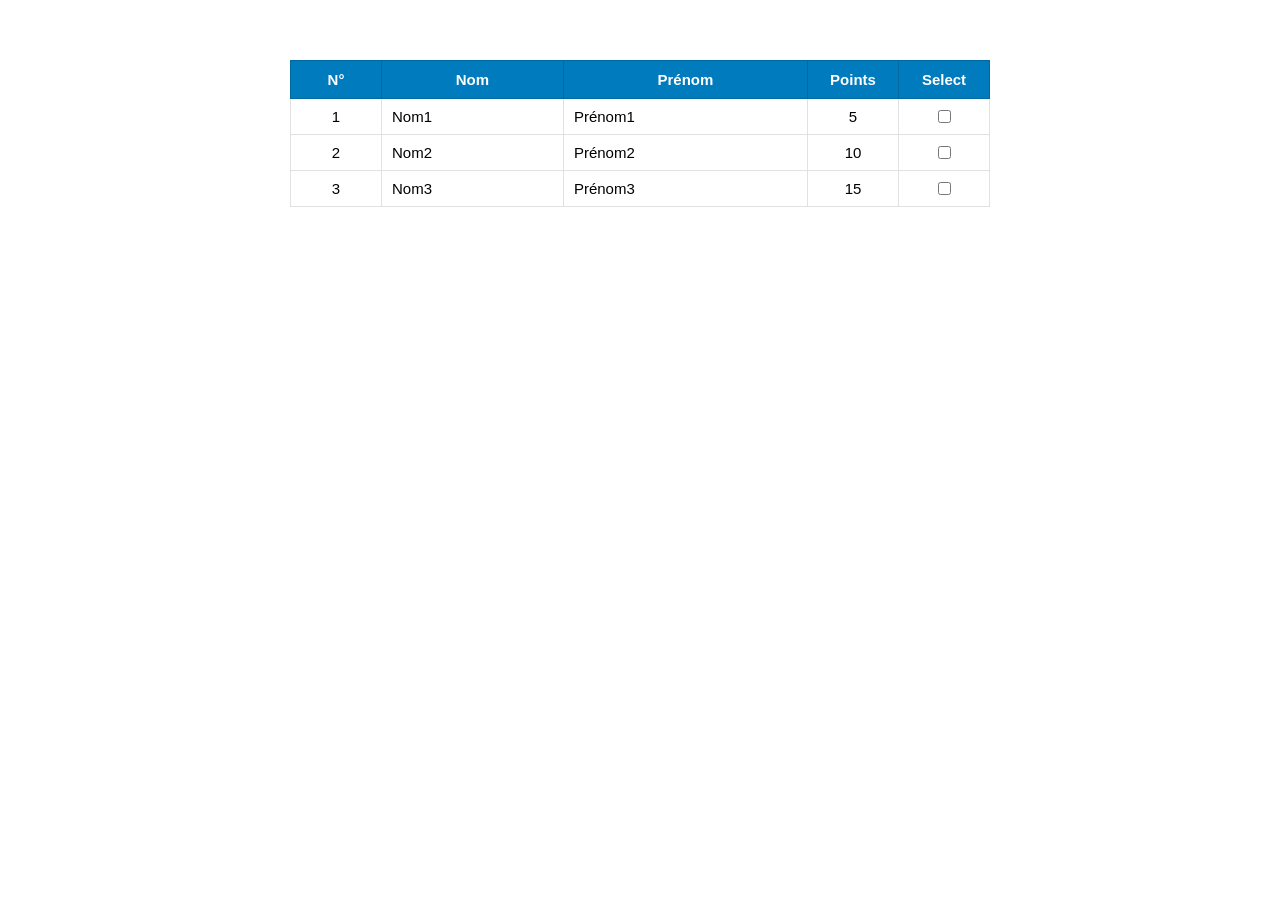
<file: etape1/index.html>
<!DOCTYPE html>
<html lang="fr">
<head>
   
    <meta charset="UTF-8">
    <meta name="viewport" content="width=device-width, initial-scale=1.0">
    <title>TP4 - Étape 1 : Tableau statique</title>

    <!-- Lien vers la feuille de style externe style.css [slide 9] -->
    <link rel="stylesheet" href="style.css">
</head>
<body>

    <!-- Conteneur du tableau : identifiant imposé par l'énoncé (table_container) [slide 10] -->
    <div id="table_container">

        <!-- Élément tableau [slide 8 et 9] -->
        <table id="persons_table">

            <!-- En-tête du tableau : thead regroupe les titres des colonnes [slide 8] -->
            <thead>
                <tr>
                    <th>N°</th>
                    <th>Nom</th>
                    <th>Prénom</th>
                    <th>Points</th>
                    <th>Select</th>
                </tr>
            </thead>

            <!-- Corps du tableau : contient les lignes de données [slide 8 et 9] -->
            <tbody>
                <!-- Ligne 1 -->
                <tr>
                    <!-- Classes CSS : col_number pour les nombres, col_text pour le texte, col_chkbox pour la case à cocher [slide 9] -->
                    <td class="col_number">1</td>
                    <td class="col_text">Nom1</td>
                    <td class="col_text">Prénom1</td>
                    <td class="col_number">5</td>
                    <td class="col_chkbox"><input type="checkbox"/></td>
                </tr>

                <!-- Ligne 2 -->
                <tr>
                    <td class="col_number">2</td>
                    <td class="col_text">Nom2</td>
                    <td class="col_text">Prénom2</td>
                    <td class="col_number">10</td>
                    <td class="col_chkbox"><input type="checkbox"/></td>
                </tr>

                <!-- Ligne 3 -->
                <tr>
                    <td class="col_number">3</td>
                    <td class="col_text">Nom3</td>
                    <td class="col_text">Prénom3</td>
                    <td class="col_number">15</td>
                    <td class="col_chkbox"><input type="checkbox"/></td>
                </tr>
            </tbody>
        </table>
    </div>

</body>
</html>
</file>
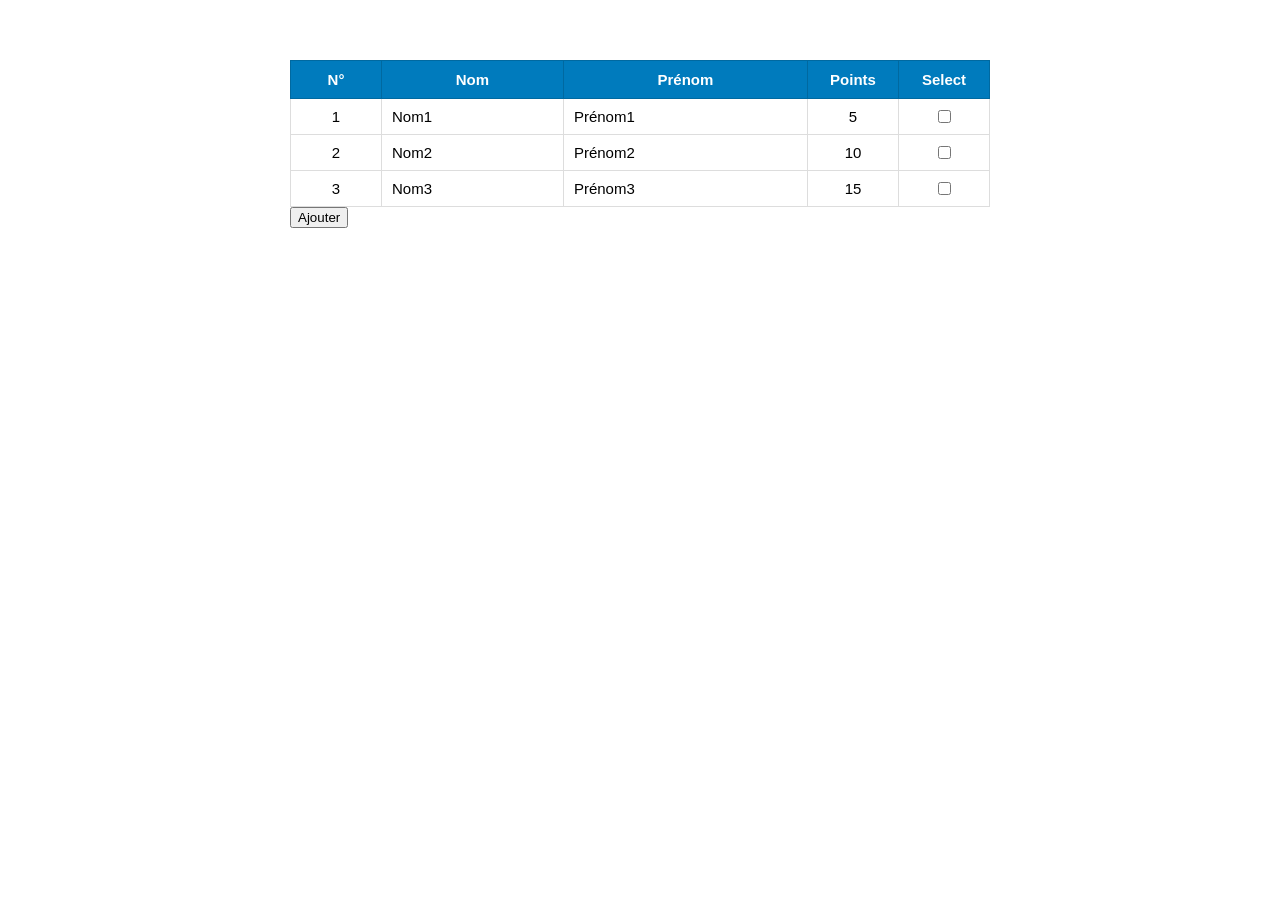
<file: etape2/index.html>
<!DOCTYPE html>
<html lang="fr">
<head>
   
    <meta charset="UTF-8">
    <meta name="viewport" content="width=device-width, initial-scale=1.0">
    <title>TP4 - Étape 2 : Tableau statique</title>

    <!-- Lien vers la feuille de style externe style.css [slide 9] -->
    <link rel="stylesheet" href="style.css">
</head>
<body>

    <!-- Conteneur du tableau : identifiant imposé par l'énoncé (table_container) [slide 10] -->
    <div id="table_container">

        <!-- Élément tableau [slide 8 et 9] -->
        <table id="persons_table">

            <!-- En-tête du tableau : thead regroupe les titres des colonnes [slide 8] -->
            <thead>
                <tr>
                    <th>N°</th>
                    <th>Nom</th>
                    <th>Prénom</th>
                    <th>Points</th>
                    <th>Select</th>
                </tr>
            </thead>

            <!-- Corps du tableau : contient les lignes de données [slide 8 et 9] -->
            <tbody>
                <!-- Ligne 1 -->
                <tr>
                    <!-- Classes CSS : col_number pour les nombres, col_text pour le texte, col_chkbox pour la case à cocher [slide 9] -->
                    <td class="col_number">1</td>
                    <td class="col_text">Nom1</td>
                    <td class="col_text">Prénom1</td>
                    <td class="col_number">5</td>
                    <td class="col_chkbox"><input type="checkbox"/></td>
                </tr>

                <!-- Ligne 2 -->
                <tr>
                    <td class="col_number">2</td>
                    <td class="col_text">Nom2</td>
                    <td class="col_text">Prénom2</td>
                    <td class="col_number">10</td>
                    <td class="col_chkbox"><input type="checkbox"/></td>
                </tr>

                <!-- Ligne 3 -->
                <tr>
                    <td class="col_number">3</td>
                    <td class="col_text">Nom3</td>
                    <td class="col_text">Prénom3</td>
                    <td class="col_number">15</td>
                    <td class="col_chkbox"><input type="checkbox"/></td>
                </tr>
            </tbody>
        </table>
         <!-- Bouton Ajouter avec l'événement onclick (Slides 13 et 14) -->
        <button onclick="doInsertRowTable(99, 'Nom', 'Prénom', 10)"> Ajouter </button>
    </div>
     <!-- Inclusion du fichier script externe script.js (Slide 14) -->
    <script src="script.js"></script>

</body>
</html>
</file>
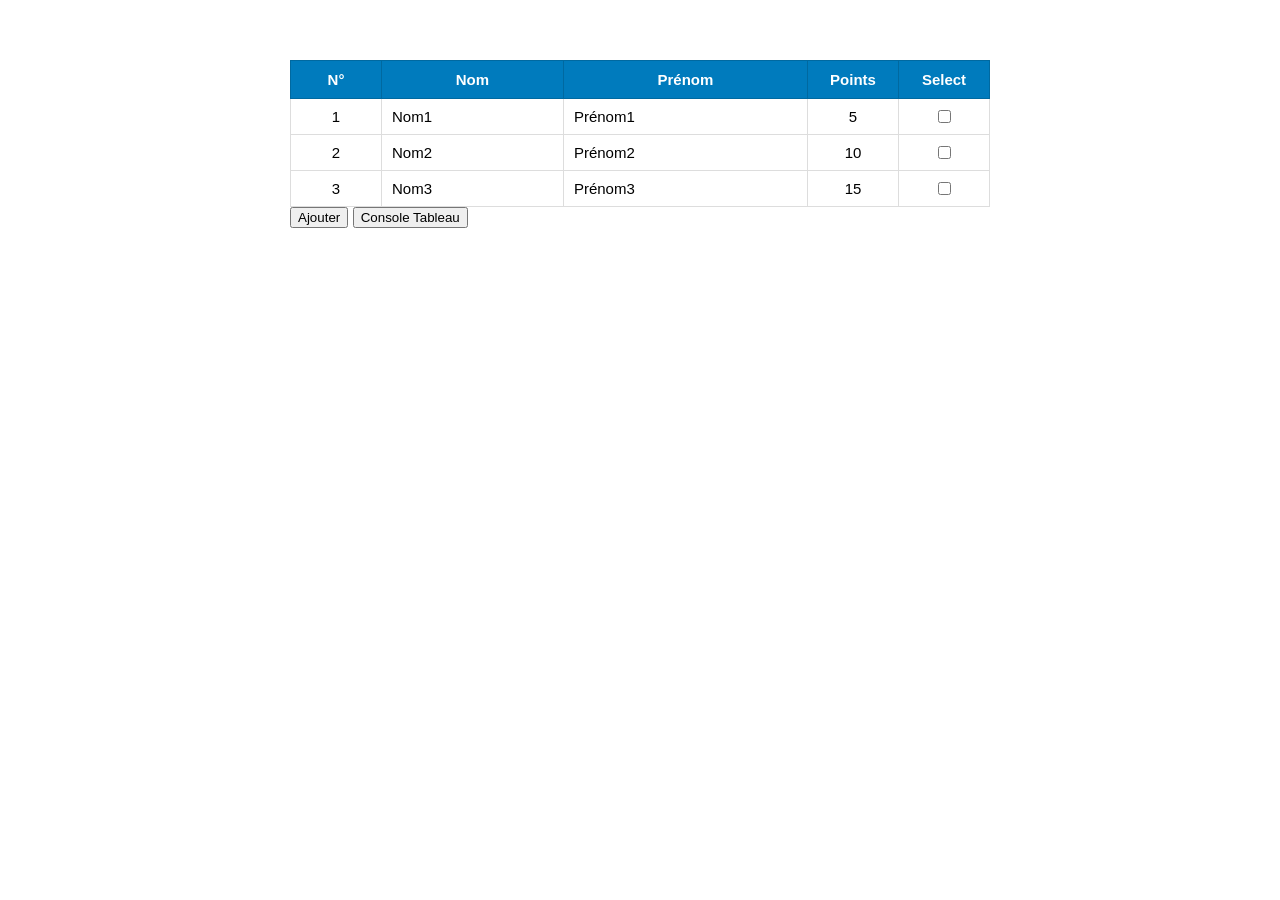
<file: etape3/index.html>
<!DOCTYPE html>
<html lang="fr">
<head>
    <meta charset="UTF-8">
    <meta name="viewport" content="width=device-width, initial-scale=1.0">
    <title>TP4 - Étape 3 : Insertion à partir d'un tableau d'objets</title>

    <!-- Lien vers la feuille de style externe style.css [slide 9] -->
    <link rel="stylesheet" href="style.css">
</head>
<body>

    <!-- Conteneur du tableau : identifiant imposé par l'énoncé (table_container) [slide 10] -->
    <div id="table_container">

        <!-- Élément tableau [slide 8 et 9] -->
        <table id="persons_table">

            <!-- En-tête du tableau : on conserve uniquement l'entête et on supprime les lignes statiques [slide 18] -->
            <thead>
                <tr>
                    <th>N°</th>
                    <th>Nom</th>
                    <th>Prénom</th>
                    <th>Points</th>
                    <th>Select</th>
                </tr>
            </thead>

            <!-- Corps du tableau vidé : les lignes seront insérées dynamiquement en JavaScript [slide 18] -->
            <tbody>
            </tbody>
        </table>

        <!-- Bouton Ajouter avec l'événement onclick [Slides 13 et 14] -->
        <button onclick="doInsertRowTable(99, 'Nom', 'Prénom', 10)">Ajouter</button>

        <!-- Nouveau bouton "Console Tableau" avec un événement click qui exécute consoleTableau() 
             (vu dans le cours DOM : Gestion des événements inline onclick, slide Événements JS / TP slides 29 et 30) -->
        <button onclick="consoleTableau()">Console Tableau</button>
    </div>

    <!-- Inclusion du fichier script externe script.js [Slide 14] -->
    <script src="script.js"></script>

</body>
</html>
</file>
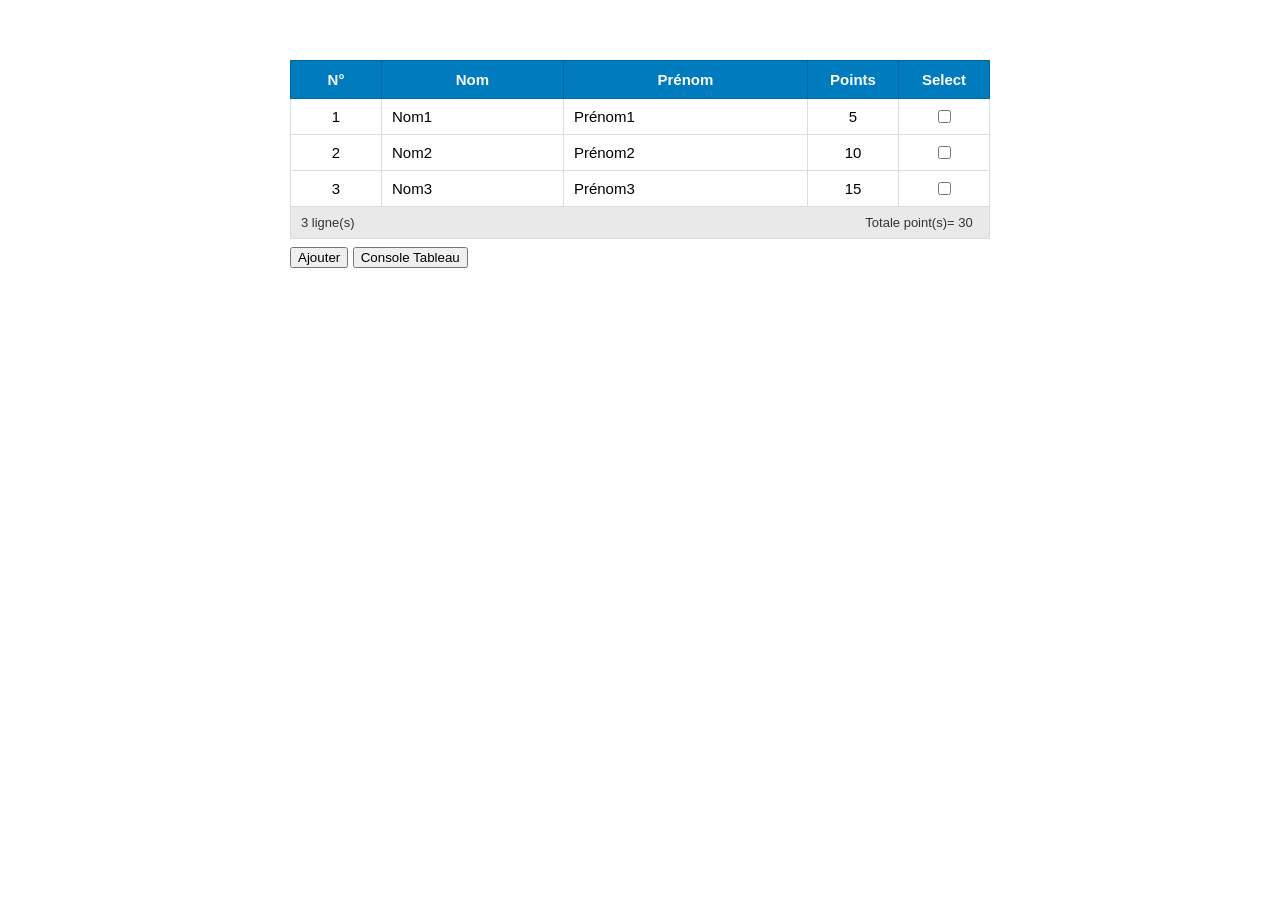
<file: etape4/index.html>
<!DOCTYPE html>
<html lang="fr">
<head>
    <meta charset="UTF-8">
    <meta name="viewport" content="width=device-width, initial-scale=1.0">
    <title>TP4 - Étape 4 : Espace "Résumé"</title>

    <!-- Lien vers la feuille de style externe style.css [Slide 9] -->
    <link rel="stylesheet" href="style.css">
</head>
<body>

    <!-- Conteneur principal du tableau [Slide 10] -->
    <div id="table_container">

        <!-- Élément tableau [Slides 8 et 9] -->
        <table id="persons_table">

            <!-- En-tête du tableau [Slide 18] -->
            <thead>
                <tr>
                    <th>N°</th>
                    <th>Nom</th>
                    <th>Prénom</th>
                    <th>Points</th>
                    <th>Select</th>
                </tr>
            </thead>

            <!-- Corps du tableau rempli dynamiquement en JavaScript [Slide 18] -->
            <tbody>
            </tbody>
        </table>

        <!-- Espace "Résumé" inséré juste au-dessous du tableau [Slides 32 et 33] -->
        <div id="container_summary">
            <p id="p1">0 ligne(s)</p>
            <p id="p2"></p>
            <p id="p3">Totale point(s)= 0</p>
        </div>

        <!-- Bouton Ajouter modifié pour appeler doInsert('Nom', 'Prénom', 10) [Slide 44]
             (vu dans le cours DOM : Gestion des événements inline onclick) -->
        <button onclick="doInsert('Nom', 'Prénom', 10)">Ajouter</button>

        <!-- Bouton "Console Tableau" qui affiche le tableau d'objets dans la console [Slides 29 et 30] -->
        <button onclick="consoleTableau()">Console Tableau</button>
    </div>

    <!-- Inclusion du fichier script externe script.js [Slide 14] -->
    <script src="script.js"></script>

</body>
</html>
</file>
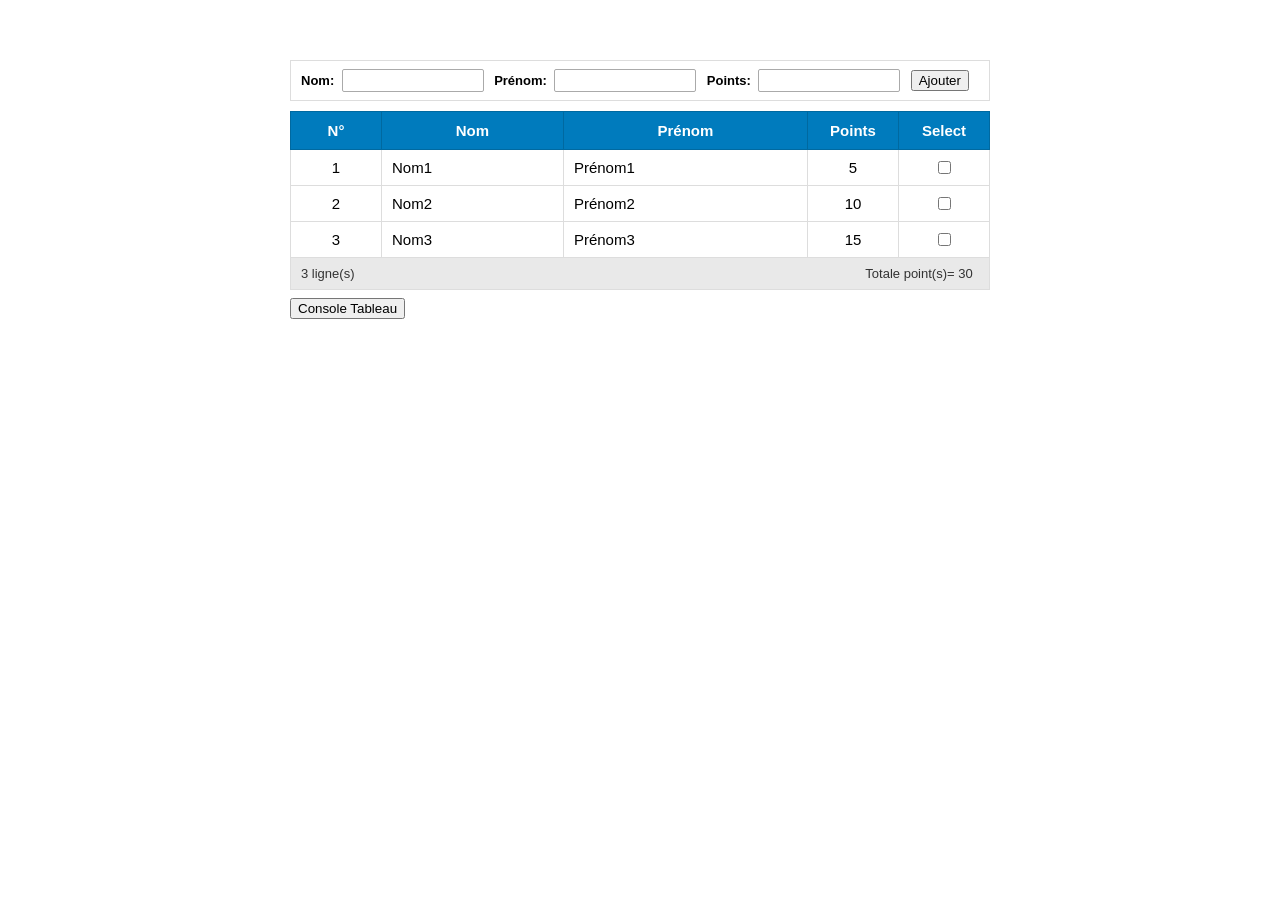
<file: etape5/index.html>
<!DOCTYPE html>
<html lang="fr">
<head>
    <meta charset="UTF-8">
    <meta name="viewport" content="width=device-width, initial-scale=1.0">
    <title>TP4 - Étape 5 : Insertion via des champs de saisie</title>

    <!-- Lien vers la feuille de style externe style.css [Slide 9] -->
    <link rel="stylesheet" href="style.css">
</head>
<body>

    <!-- Conteneur principal du tableau et du formulaire [Slide 10] -->
    <div id="table_container">

        <!-- Formulaire de saisie inséré juste au-dessus du tableau [Slide 48] -->
        <div id="form_container">
            <div class="form_group">
                <label class="form_label">Nom:</label>
                <input type="text" id="form_nom" class="form_field"/>
            </div>
            <div class="form_group">
                <label class="form_label">Prénom:</label>
                <input type="text" id="form_Prénom" class="form_field"/>
            </div>
            <div class="form_group">
                <label class="form_label">Points:</label>
                <input type="number" id="form_points" class="form_field"/>
            </div>
            <!-- Modification de l'événement onclick pour appeler doNewData() [Slides 48 et 51]
                 (vu dans le cours DOM : Gestion des événements inline onclick) -->
            <button onclick="doNewData()">Ajouter</button>
        </div>

        <!-- Élément tableau [Slides 8 et 9] -->
        <table id="persons_table">

            <!-- En-tête du tableau [Slide 18] -->
            <thead>
                <tr>
                    <th>N°</th>
                    <th>Nom</th>
                    <th>Prénom</th>
                    <th>Points</th>
                    <th>Select</th>
                </tr>
            </thead>

            <!-- Corps du tableau rempli dynamiquement en JavaScript [Slide 18] -->
            <tbody>
            </tbody>
        </table>

        <!-- Espace "Résumé" inséré juste au-dessous du tableau [Slides 32 et 33] -->
        <div id="container_summary">
            <p id="p1">0 ligne(s)</p>
            <p id="p2"></p>
            <p id="p3">Totale point(s)= 0</p>
        </div>

        <!-- L'ancien bouton Ajouter qui existait en bas a été supprimé [Slide 48] -->

        <!-- Bouton "Console Tableau" qui affiche le tableau d'objets dans la console [Slides 29, 30 et 48] -->
        <button onclick="consoleTableau()">Console Tableau</button>
    </div>

    <!-- Inclusion du fichier script externe script.js [Slide 14] -->
    <script src="script.js"></script>

</body>
</html>
</file>
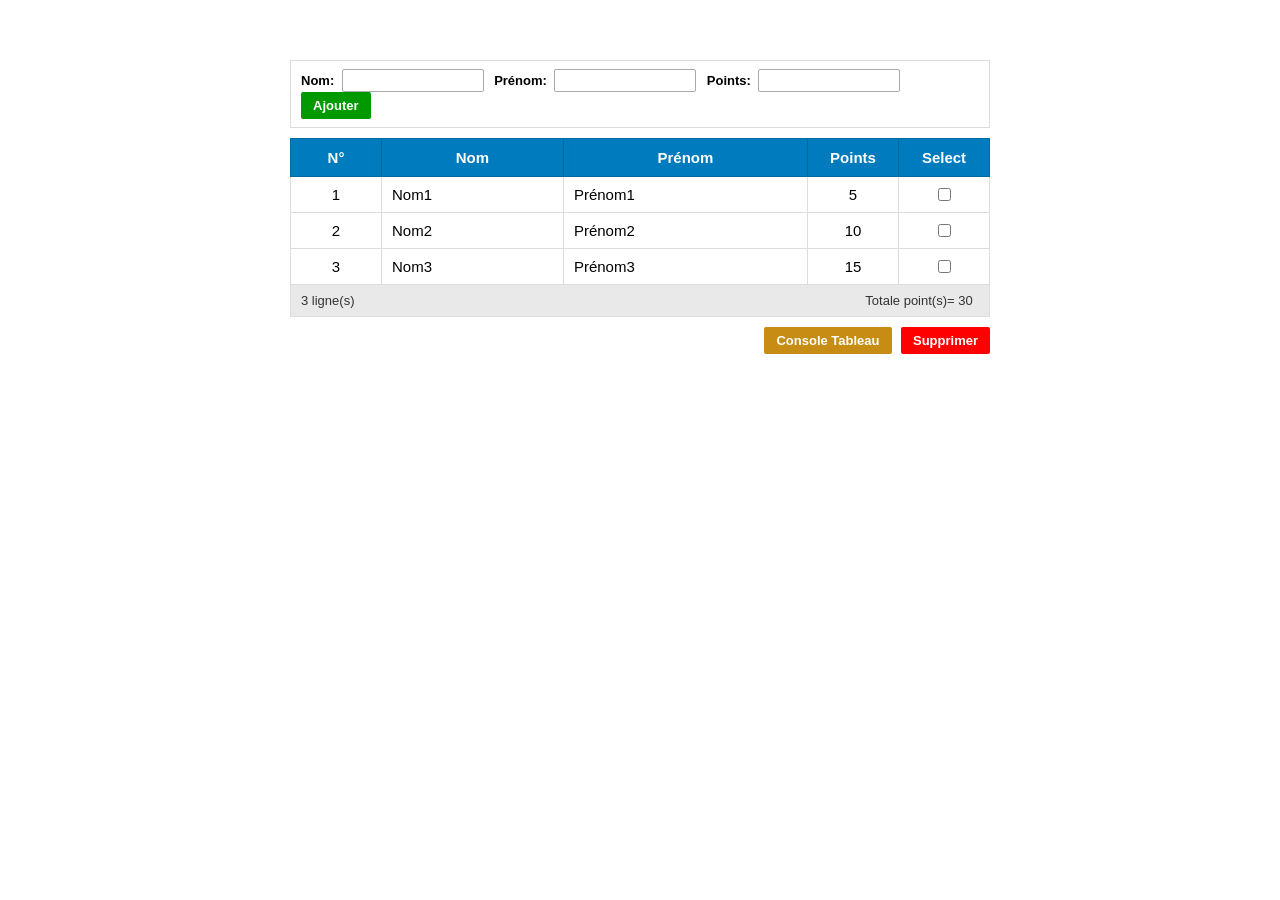
<file: etape6/index.html>
<!DOCTYPE html>
<html lang="fr">
<head>
    <meta charset="UTF-8">
    <meta name="viewport" content="width=device-width, initial-scale=1.0">
    <title>TP4 - Étape 6 : Suppression des lignes sélectionnées</title>

    <!-- Lien vers la feuille de style externe style.css [Slide 9] -->
    <link rel="stylesheet" href="style.css">
</head>
<body>

    <!-- Conteneur principal du tableau et du formulaire [Slide 10] -->
    <div id="table_container">

        <!-- Formulaire de saisie inséré juste au-dessus du tableau [Slide 48] -->
        <div id="form_container">
            <div class="form_group">
                <label class="form_label">Nom:</label>
                <input type="text" id="form_nom" class="form_field"/>
            </div>
            <div class="form_group">
                <label class="form_label">Prénom:</label>
                <input type="text" id="form_Prénom" class="form_field"/>
            </div>
            <div class="form_group">
                <label class="form_label">Points:</label>
                <input type="number" id="form_points" class="form_field"/>
            </div>
            <!-- Bouton Ajouter avec la classe "btn-add" et l'événement onclick="doNewData()" [Slides 51 et 63]
                 (vu dans le cours DOM : Gestion des événements inline onclick) -->
            <button class="btn-add" onclick="doNewData()">Ajouter</button>
        </div>

        <!-- Élément tableau [Slides 8 et 9] -->
        <table id="persons_table">

            <!-- En-tête du tableau [Slide 18] -->
            <thead>
                <tr>
                    <th>N°</th>
                    <th>Nom</th>
                    <th>Prénom</th>
                    <th>Points</th>
                    <th>Select</th>
                </tr>
            </thead>

            <!-- Corps du tableau rempli dynamiquement en JavaScript [Slide 18] -->
            <tbody>
            </tbody>
        </table>

        <!-- Espace "Résumé" inséré juste au-dessous du tableau [Slides 32 et 33] -->
        <div id="container_summary">
            <p id="p1">0 ligne(s)</p>
            <p id="p2"></p>
            <p id="p3">Totale point(s)= 0</p>
        </div>

        <!-- Conteneur regroupant les boutons Console Tableau et Supprimer [Slides 60 et 63] -->
        <div id="container_btn">
            <!-- Bouton "Console Tableau" avec la classe "btn-consol" [Slides 29, 30 et 63] -->
            <button class="btn-consol" onclick="consoleTableau()">Console Tableau</button>

            <!-- Bouton "Supprimer" avec la classe "btn-del" et l'événement onclick="deleteRow()" [Slides 60 et 63] -->
            <button class="btn-del" onclick="deleteRow()">Supprimer</button>
        </div>

    </div>

    <!-- Inclusion du fichier script externe script.js [Slide 14] -->
    <script src="script.js"></script>

</body>
</html>
</file>
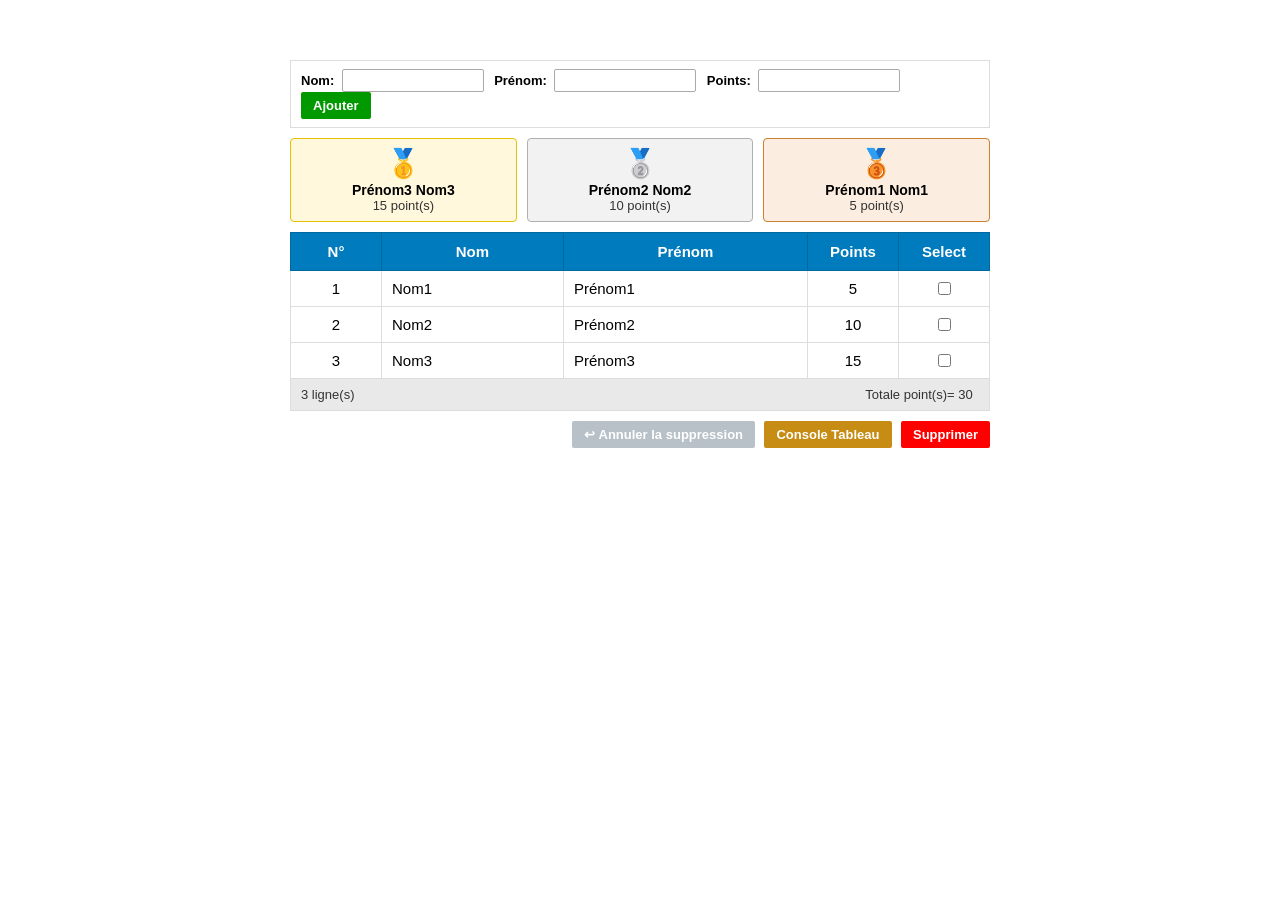
<file: etape7/index.html>
<!DOCTYPE html>
<html lang="fr">
<head>
    <meta charset="UTF-8">
    <meta name="viewport" content="width=device-width, initial-scale=1.0">
    <title>TP4 - etape7</title>
    <link rel="stylesheet" href="style.css">
</head>
<body>

    <div id="table_container">

        <!-- Formulaire de saisie -->
        <div id="form_container">
            <div class="form_group">
                <label class="form_label">Nom:</label>
                <input type="text" id="form_nom" class="form_field"/>
            </div>
            <div class="form_group">
                <label class="form_label">Prénom:</label>
                <input type="text" id="form_Prénom" class="form_field"/>
            </div>
            <div class="form_group">
                <label class="form_label">Points:</label>
                <input type="number" id="form_points" class="form_field"/>
            </div>
            <button class="btn-add" onclick="doNewData()">Ajouter</button>
        </div>

        <!-- NOUVEAU : zone de messages (doublon, annulation...) -->
        <div id="message"></div>

        <!-- NOUVEAU : podium des 3 meilleurs scores (rempli par JavaScript) -->
        <div id="podium"></div>

        <!-- Tableau -->
        <table id="persons_table">
            <thead>
                <tr>
                    <th>N°</th>
                    <th>Nom</th>
                    <th>Prénom</th>
                    <th>Points</th>
                    <th>Select</th>
                </tr>
            </thead>
            <tbody>
            </tbody>
        </table>

        <!-- Résumé -->
        <div id="container_summary">
            <p id="p1">0 ligne(s)</p>
            <p id="p2"></p>
            <p id="p3">Totale point(s)= 0</p>
        </div>

        <!-- Boutons -->
        <div id="container_btn">
            <!-- NOUVEAU : bouton d'annulation de la dernière suppression (désactivé au départ) -->
            <button class="btn-undo" id="btn_undo" onclick="undoDelete()" disabled>↩ Annuler la suppression</button>
            <button class="btn-consol" onclick="consoleTableau()">Console Tableau</button>
            <button class="btn-del" onclick="deleteRow()">Supprimer</button>
        </div>

    </div>

    <script src="script.js"></script>

</body>
</html>
</file>
<file: etape1/style.css>
/* ===== Page entière ===== */
/* Fond blanc  et marge verticale pour aérer la page [slide 9] */
body {
    margin: 0;
    padding: 40px 0;
    background-color: #ffffff;
}

/* ===== Conteneur du tableau (#table_container) ===== */
/* Sélecteur d'identifiant (#) [slide 9] */
#table_container {
    /* Police globale : Calibri en premier choix, puis solutions de repli [slide 10] */
    font-family: Calibri, Arial, sans-serif;

    /* Largeur fixe et centrage horizontal du conteneur (margin auto) [slide 9] */
    width: 700px;
    margin: 0 auto;
    padding: 20px;
    background-color: #ffffff;
}

/* ===== Tableau ===== */
/* Tableau centré dans son conteneur, bordures fusionnées [slide 9] */
#persons_table {
    width: 100%;
    margin: 0 auto;
   border-collapse: collapse;
    font-size: 15px;
    background-color: #ffffff; 
    
}

/* ===== En-tête (th) ===== */
/* Sélecteur d'élément (th) [slide 10] */
#persons_table th {
    background-color: #007bbd;
    color: #ffffff;
    font-weight: bold;
    padding: 10px;
    text-align: center;
    border: 1px solid #0069a0;
}

/* ===== Cellules (td) ===== */
/* Sélecteur d'élément (td) et bordures [slide 9] */
#persons_table td {
    padding: 8px 10px;
    border: 1px solid #dddd;
    vertical-align: middle;
}

/* ===== Classes des colonnes ===== */

/* N° et Points : valeurs numériques centrées [slide 9] */
.col_number {
    text-align: center;
    width: 70px;
}

/* Nom et Prénom : texte aligné à gauche [slide 9] */
.col_text {
    text-align: left;
}

/* Case à cocher : centrée et de largeur réduite [slide 9] */
.col_chkbox {
    text-align: center;
    width: 70px;
}
</file>
<file: etape2/style.css>
/* ===== Page entière ===== */
/* Fond blanc  et marge verticale pour aérer la page [slide 9] */
body {
    margin: 0;
    padding: 40px 0;
    background-color: #ffffff;
}

/* ===== Conteneur du tableau (#table_container) ===== */
/* Sélecteur d'identifiant (#) [slide 9] */
#table_container {
    /* Police globale : Calibri en premier choix, puis solutions de repli [slide 10] */
    font-family: Calibri, Arial, sans-serif;

    /* Largeur fixe et centrage horizontal du conteneur (margin auto) [slide 9] */
    width: 700px;
    margin: 0 auto;

    /* Fond blanc, espace interne et ombre légère [slide 9] */
    background-color: #ffffff;
    padding: 20px;
    
}

/* ===== Tableau ===== */
/* Tableau centré dans son conteneur, bordures fusionnées [slide 9] */
#persons_table {
    width: 100%;
    margin: 0 auto;
    border-collapse: collapse;
    font-size: 15px;
    background-color: #ffffff;
}

/* ===== En-tête (th) ===== */
/* Sélecteur d'élément (th) [slide 10] */
#persons_table th {
    background-color: #007bbd;
    color: #ffffff;
    font-weight: bold;
    padding: 10px;
    text-align: center;
    border: 1px solid #0069a0;
}

/* ===== Cellules (td) ===== */
/* Sélecteur d'élément (td) et bordures [slide 9] */
#persons_table td {
    padding: 8px 10px;
    border: 1px solid #dddddd;
    vertical-align: middle;
}

/* ===== Classes des colonnes ===== */

/* N° et Points : valeurs numériques centrées [slide 9] */
.col_number {
    text-align: center;
    width: 70px;
}

/* Nom et Prénom : texte aligné à gauche [slide 9] */
.col_text {
    text-align: left;
}

/* Case à cocher : centrée et de largeur réduite [slide 9] */
.col_chkbox {
    text-align: center;
    width: 70px;
}
</file>
<file: etape3/style.css>
/* ===== Page entière ===== */
/* Fond blanc et marge verticale pour aérer la page [slide 9] */
body {
    margin: 0;
    padding: 40px 0;
    background-color: #ffffff;
}

/* ===== Conteneur du tableau (#table_container) ===== */
/* Sélecteur d'identifiant (#) [slide 9] */
#table_container {
    /* Police globale : Calibri en premier choix, puis solutions de repli [slide 10] */
    font-family: Calibri, Arial, sans-serif;

    /* Largeur fixe et centrage horizontal du conteneur (margin auto) [slide 9] */
    width: 700px;
    margin: 0 auto;

    /* Fond blanc, espace interne et ombre légère [slide 9] */
    background-color: #ffffff;
    padding: 20px;
}

/* ===== Tableau ===== */
/* Tableau centré dans son conteneur, bordures fusionnées [slide 9] */
#persons_table {
    width: 100%;
    margin: 0 auto;
    border-collapse: collapse;
    font-size: 15px;
    background-color: #ffffff;
}

/* ===== En-tête (th) ===== */
/* Sélecteur d'élément (th) [slide 10] */
#persons_table th {
    background-color: #007bbd;
    color: #ffffff;
    font-weight: bold;
    padding: 10px;
    text-align: center;
    border: 1px solid #0069a0;
}

/* ===== Cellules (td) ===== */
/* Sélecteur d'élément (td) et bordures [slide 9] */
#persons_table td {
    padding: 8px 10px;
    border: 1px solid #dddddd;
    vertical-align: middle;
}

/* ===== Classes des colonnes ===== */

/* N° et Points : valeurs numériques centrées [slide 9] */
.col_number {
    text-align: center;
    width: 70px;
}

/* Nom et Prénom : texte aligné à gauche [slide 9] */
.col_text {
    text-align: left;
}

/* Case à cocher : centrée et de largeur réduite [slide 9] */
.col_chkbox {
    text-align: center;
    width: 70px;
}
</file>
<file: etape4/style.css>
/* ===== Page entière ===== */
/* Fond blanc et marge verticale pour aérer la page [Slide 9] */
body {
    margin: 0;
    padding: 40px 0;
    background-color: #ffffff;
}

/* ===== Conteneur du tableau (#table_container) ===== */
/* Sélecteur d'identifiant (#) [Slide 9] */
#table_container {
    /* Police globale : Calibri en premier choix, puis solutions de repli [Slide 10] */
    font-family: Calibri, Arial, sans-serif;

    /* Largeur fixe et centrage horizontal du conteneur (margin auto) [Slide 9] */
    width: 700px;
    margin: 0 auto;

    /* Fond blanc, espace interne et ombre légère [Slide 9] */
    background-color: #ffffff;
    padding: 20px;
    
}

/* ===== Tableau ===== */
/* Tableau centré dans son conteneur, bordures fusionnées [Slide 9] */
#persons_table {
    width: 100%;
    margin: 0 auto;
    border-collapse: collapse;
    font-size: 15px;
    background-color: #ffffff;

}

/* ===== En-tête (th) ===== */
/* Sélecteur d'élément (th) [Slide 10] */
#persons_table th {
    background-color: #007bbd;
    color: #ffffff;
    font-weight: bold;
    padding: 10px;
    text-align: center;
    border: 1px solid #0069a0;
     
}

/* ===== Cellules (td) ===== */
/* Sélecteur d'élément (td) et bordures [Slide 9] */
#persons_table td {
    padding: 8px 10px;
    border: 1px solid #dddddd;
    vertical-align: middle;
     background-color: #ffffff;
}

/* ===== Classes des colonnes ===== */

/* N° et Points : valeurs numériques centrées [Slide 9] */
.col_number {
    text-align: center;
    width: 70px;
}

/* Nom et Prénom : texte aligné à gauche [Slide 9] */
.col_text {
    text-align: left;
}

/* Case à cocher : centrée et de largeur réduite [Slide 9] */
.col_chkbox {
    text-align: center;
    width: 70px;
}



/* ===== Espace "Résumé" (#container_summary) [Slide 34] ===== */
/* Conteneur du résumé placé sous le tableau */
#container_summary {
    background-color: #e9e9e9;
    border: 1px solid #dddddd;
    border-top: none;
    padding: 8px 10px;
    margin-bottom: 8px;
    font-size: 13px;
    color: #333333;
}

/* Mise en forme des paragraphes p1, p2 et p3 sur une seule ligne [Slide 34] */
#p1, #p2, #p3 {
    display: inline-block;
    margin: 0;
}

/* p1 : nombre de lignes aligné à gauche [Slide 34] */
#p1 {
    width: 20%;
    text-align: left;
}

/* p2 : espace vide central [Slide 34] */
#p2 {
    width: 50%;
}

/* p3 : total des points aligné à droite sous la colonne Points [Slide 34] */
#p3 {
    width: 28%;
    text-align: right;
}
</file>
<file: etape5/style.css>
/* ===== Page entière ===== */
/* Fond blanc  et marge verticale pour aérer la page [Slide 9] */
body {
    margin: 0;
    padding: 40px 0;
    background-color: #ffffff;
}

/* ===== Conteneur du tableau (#table_container) ===== */
/* Sélecteur d'identifiant (#) [Slide 9] */
#table_container {
    /* Police globale : Calibri en premier choix, puis solutions de repli [Slide 10] */
    font-family: Calibri, Arial, sans-serif;

    /* Largeur fixe et centrage horizontal du conteneur (margin auto) [Slide 9] */
    width: 700px;
    margin: 0 auto;

    /* Fond blanc, espace interne et ombre légère [Slide 9] */
    background-color: #ffffff;
    padding: 20px;
    
}

/* ===== Mise en forme du formulaire (#form_container) [Slide 49] ===== */
/* Conteneur du formulaire situé juste au-dessus du tableau */
#form_container {
    border: 1px solid #dddddd;
    padding: 8px 10px;
    margin-bottom: 10px;
    background-color: #ffffff;
}

/* Alignement des groupes (label + champ) sur une seule ligne [Slide 49] */
.form_group {
    display: inline-block;
    margin-right: 6px;
}

/* Style des intitulés (Nom:, Prénom:, Points:) en gras [Slide 49] */
.form_label {
    font-weight: bold;
    font-size: 13px;
    margin-right: 3px;
}

/* Style des champs de saisie input [Slide 49] */
.form_field {
    width: 130px;
    padding: 3px 5px;
    border: 1px solid #aaaaaa;
    border-radius: 2px;
}

/* ===== Tableau ===== */
/* Tableau centré dans son conteneur, bordures fusionnées [Slide 9] */
#persons_table {
    width: 100%;
    margin: 0 auto;
    border-collapse: collapse;
    font-size: 15px;
}

/* ===== En-tête (th) ===== */
/* Sélecteur d'élément (th) [Slide 10] */
#persons_table th {
    background-color: #007bbd;
    color: #ffffff;
    font-weight: bold;
    padding: 10px;
    text-align: center;
    border: 1px solid #0069a0;
}

/* ===== Cellules (td) ===== */
/* Sélecteur d'élément (td) et bordures [Slide 9] */
#persons_table td {
    padding: 8px 10px;
    border: 1px solid #dddddd;
    vertical-align: middle;
     background-color: #ffffff;
}

/* ===== Classes des colonnes ===== */

/* N° et Points : valeurs numériques centrées [Slide 9] */
.col_number {
    text-align: center;
    width: 70px;
}

/* Nom et Prénom : texte aligné à gauche [Slide 9] */
.col_text {
    text-align: left;
}

/* Case à cocher : centrée et de largeur réduite [Slide 9] */
.col_chkbox {
    text-align: center;
    width: 70px;
}


/* ===== Espace "Résumé" (#container_summary) [Slide 34] ===== */
/* Conteneur du résumé placé sous le tableau */
#container_summary {
    background-color: #e9e9e9;
    border: 1px solid #dddddd;
    border-top: none;
    padding: 8px 10px;
    margin-bottom: 8px;
    font-size: 13px;
    color: #333333;
}

/* Mise en forme des paragraphes p1, p2 et p3 sur une seule ligne [Slide 34] */
#p1, #p2, #p3 {
    display: inline-block;
    margin: 0;
}

/* p1 : nombre de lignes aligné à gauche [Slide 34] */
#p1 {
    width: 20%;
    text-align: left;
}

/* p2 : espace vide central [Slide 34] */
#p2 {
    width: 50%;
}

/* p3 : total des points aligné à droite sous la colonne Points [Slide 34] */
#p3 {
    width: 28%;
    text-align: right;
}
</file>
<file: etape6/style.css>
/* ===== Page entière ===== */
/* Fond blanc et marge verticale pour aérer la page [Slide 9] */
body {
    margin: 0;
    padding: 40px 0;
    background-color: #ffffff;
}

/* ===== Conteneur du tableau (#table_container) ===== */
/* Sélecteur d'identifiant (#) [Slide 9] */
#table_container {
    /* Police globale : Calibri en premier choix, puis solutions de repli [Slide 10] */
    font-family: Calibri, Arial, sans-serif;

    /* Largeur fixe et centrage horizontal du conteneur (margin auto) [Slide 9] */
    width: 700px;
    margin: 0 auto;

    /* Fond blanc, espace interne et ombre légère [Slide 9] */
    background-color: #ffffff;
    padding: 20px;
    
}

/* ===== Mise en forme du formulaire (#form_container) [Slide 49] ===== */
/* Conteneur du formulaire situé juste au-dessus du tableau */
#form_container {
    border: 1px solid #dddddd;
    padding: 8px 10px;
    margin-bottom: 10px;
    background-color: #ffffff;
}

/* Alignement des groupes (label + champ) sur une seule ligne [Slide 49] */
.form_group {
    display: inline-block;
    margin-right: 6px;
}

/* Style des intitulés (Nom:, Prénom:, Points:) en gras [Slide 49] */
.form_label {
    font-weight: bold;
    font-size: 13px;
    margin-right: 3px;
}

/* Style des champs de saisie input [Slide 49] */
.form_field {
    width: 130px;
    padding: 3px 5px;
    border: 1px solid #aaaaaa;
    border-radius: 2px;
}

/* ===== Tableau ===== */
/* Tableau centré dans son conteneur, bordures fusionnées [Slide 9] */
#persons_table {
    width: 100%;
    margin: 0 auto;
    border-collapse: collapse;
    font-size: 15px;
}

/* ===== En-tête (th) ===== */
/* Sélecteur d'élément (th) [Slide 10] */
#persons_table th {
    background-color: #007bbd;
    color: #ffffff;
    font-weight: bold;
    padding: 10px;
    text-align: center;
    border: 1px solid #0069a0;
}

/* ===== Cellules (td) ===== */
/* Sélecteur d'élément (td) et bordures [Slide 9] */
#persons_table td {
    padding: 8px 10px;
    border: 1px solid #dddddd;
    vertical-align: middle;
    background-color: #ffffff;
}

/* ===== Classes des colonnes ===== */

/* N° et Points : valeurs numériques centrées [Slide 9] */
.col_number {
    text-align: center;
    width: 70px;
}

/* Nom et Prénom : texte aligné à gauche [Slide 9] */
.col_text {
    text-align: left;
}

/* Case à cocher : centrée et de largeur réduite [Slide 9] */
.col_chkbox {
    text-align: center;
    width: 70px;
}



/* ===== Espace "Résumé" (#container_summary) [Slide 34] ===== */
/* Conteneur du résumé placé sous le tableau */
#container_summary {
    background-color: #e9e9e9;
    border: 1px solid #dddddd;
    border-top: none;
    padding: 8px 10px;
    margin-bottom: 8px;
    font-size: 13px;
    color: #333333;
}

/* Mise en forme des paragraphes p1, p2 et p3 sur une seule ligne [Slide 34] */
#p1, #p2, #p3 {
    display: inline-block;
    margin: 0;
}

/* p1 : nombre de lignes aligné à gauche [Slide 34] */
#p1 {
    width: 20%;
    text-align: left;
}

/* p2 : espace vide central [Slide 34] */
#p2 {
    width: 50%;
}

/* p3 : total des points aligné à droite sous la colonne Points [Slide 34] */
#p3 {
    width: 28%;
    text-align: right;
}

/* ===== Conteneur et mise en forme des boutons [Slide 63] ===== */
/* Alignement à droite des boutons sous le résumé [Slide 63] */
#container_btn {
    text-align: right;
    margin-top: 10px;
}

/* Style commun pour les 3 boutons (texte blanc, sans bordure, curseur main) [Slide 63] */
.btn-add,
.btn-consol,
.btn-del {
    color: #ffffff;
    border: none;
    padding: 6px 12px;
    font-family: Calibri, Arial, sans-serif;
    font-size: 13px;
    font-weight: bold;
    cursor: pointer;
    border-radius: 2px;
}

/* Bouton Ajouter en vert [Slide 63] */
.btn-add {
    background-color: #009900;
}

/* Bouton Console Tableau en jaune ocre / doré [Slide 63] */
.btn-consol {
    background-color: #c68c13;
    margin-right: 5px;
}

/* Bouton Supprimer en rouge [Slide 63] */
.btn-del {
    background-color: #ff0000;
}

/* Léger effet d'opacité au survol des boutons [Slide 63] */
.btn-add:hover,
.btn-consol:hover,
.btn-del:hover {
    opacity: 0.85;
}
</file>
<file: etape7/style.css>
/* ===== Page entière ===== */
body {
    margin: 0;
    padding: 40px 0;
    background-color: #ffffff;
}

/* ===== Conteneur du tableau (#table_container) ===== */
#table_container {
    font-family: Calibri, Arial, sans-serif;
    width: 700px;
    margin: 0 auto;
    background-color: #ffffff;
    padding: 20px;
}

/* ===== Formulaire (#form_container) ===== */
#form_container {
    border: 1px solid #dddddd;
    padding: 8px 10px;
    margin-bottom: 10px;
    background-color: #ffffff;
}

.form_group {
    display: inline-block;
    margin-right: 6px;
}

.form_label {
    font-weight: bold;
    font-size: 13px;
    margin-right: 3px;
}

.form_field {
    width: 130px;
    padding: 3px 5px;
    border: 1px solid #aaaaaa;
    border-radius: 2px;
}

/* ===== NOUVEAU : zone de messages ===== */
#message {
    display: none;
    padding: 8px 10px;
    margin-bottom: 10px;
    font-size: 14px;
    font-weight: bold;
    border-radius: 2px;
}

#message.msg_warning {
    display: block;
    background-color: #fff3cd;
    border: 1px solid #e0a800;
    color: #7a5b00;
}

#message.msg_success {
    display: block;
    background-color: #d4edda;
    border: 1px solid #28a745;
    color: #155724;
}

/* ===== NOUVEAU : podium des 3 meilleurs scores ===== */
#podium {
    display: flex;
    gap: 10px;
    margin-bottom: 10px;
}

.podium_item {
    flex: 1;
    text-align: center;
    padding: 8px 6px;
    border-radius: 4px;
    border: 1px solid #dddddd;
}

.podium_medal {
    display: block;
    font-size: 28px;
}

.podium_name {
    display: block;
    font-weight: bold;
    font-size: 14px;
    margin-top: 2px;
}

.podium_points {
    display: block;
    font-size: 13px;
    color: #333333;
}

.podium_gold {
    background-color: #fff8dc;
    border-color: #e6c200;
}

.podium_silver {
    background-color: #f2f2f2;
    border-color: #b0b0b0;
}

.podium_bronze {
    background-color: #fbeee0;
    border-color: #cd7f32;
}

.podium_empty {
    flex: 1;
    text-align: center;
    padding: 8px;
    color: #777777;
    font-size: 14px;
    border: 1px dashed #cccccc;
    border-radius: 4px;
}

/* ===== Tableau ===== */
#persons_table {
    width: 100%;
    margin: 0 auto;
    border-collapse: collapse;
    font-size: 15px;
}

#persons_table th {
    background-color: #007bbd;
    color: #ffffff;
    font-weight: bold;
    padding: 10px;
    text-align: center;
    border: 1px solid #0069a0;
}

#persons_table td {
    padding: 8px 10px;
    border: 1px solid #dddddd;
    vertical-align: middle;
    background-color: #ffffff;
}

/* ===== Classes des colonnes ===== */
.col_number {
    text-align: center;
    width: 70px;
}

.col_text {
    text-align: left;
}

.col_chkbox {
    text-align: center;
    width: 70px;
}

/* ===== NOUVEAU : animation de la ligne en doublon ===== */
.row_duplicate {
    animation: dupShake 0.4s ease 3;
}

.row_duplicate td {
    animation: dupFlash 0.6s ease 3;
}

@keyframes dupFlash {
    0%   { background-color: #ffffff; }
    50%  { background-color: #ffb347; }
    100% { background-color: #ffffff; }
}

@keyframes dupShake {
    0%   { transform: translateX(0); }
    25%  { transform: translateX(-6px); }
    50%  { transform: translateX(6px); }
    75%  { transform: translateX(-6px); }
    100% { transform: translateX(0); }
}

/* ===== Résumé (#container_summary) ===== */
#container_summary {
    background-color: #e9e9e9;
    border: 1px solid #dddddd;
    border-top: none;
    padding: 8px 10px;
    margin-bottom: 8px;
    font-size: 13px;
    color: #333333;
}

#p1, #p2, #p3 {
    display: inline-block;
    margin: 0;
}

#p1 {
    width: 20%;
    text-align: left;
}

#p2 {
    width: 50%;
}

#p3 {
    width: 28%;
    text-align: right;
}

/* ===== Boutons ===== */
#container_btn {
    text-align: right;
    margin-top: 10px;
}

.btn-add,
.btn-consol,
.btn-del,
.btn-undo {
    color: #ffffff;
    border: none;
    padding: 6px 12px;
    font-family: Calibri, Arial, sans-serif;
    font-size: 13px;
    font-weight: bold;
    cursor: pointer;
    border-radius: 2px;
}

.btn-add {
    background-color: #009900;
}

.btn-consol {
    background-color: #c68c13;
    margin-right: 5px;
}

.btn-del {
    background-color: #ff0000;
}

/* NOUVEAU : bouton Annuler (bleu-gris), grisé quand désactivé */
.btn-undo {
    background-color: #5a6b7b;
    margin-right: 5px;
}

.btn-undo:disabled {
    background-color: #b8c0c8;
    cursor: not-allowed;
}

.btn-add:hover,
.btn-consol:hover,
.btn-del:hover,
.btn-undo:hover:not(:disabled) {
    opacity: 0.85;
}
</file>
